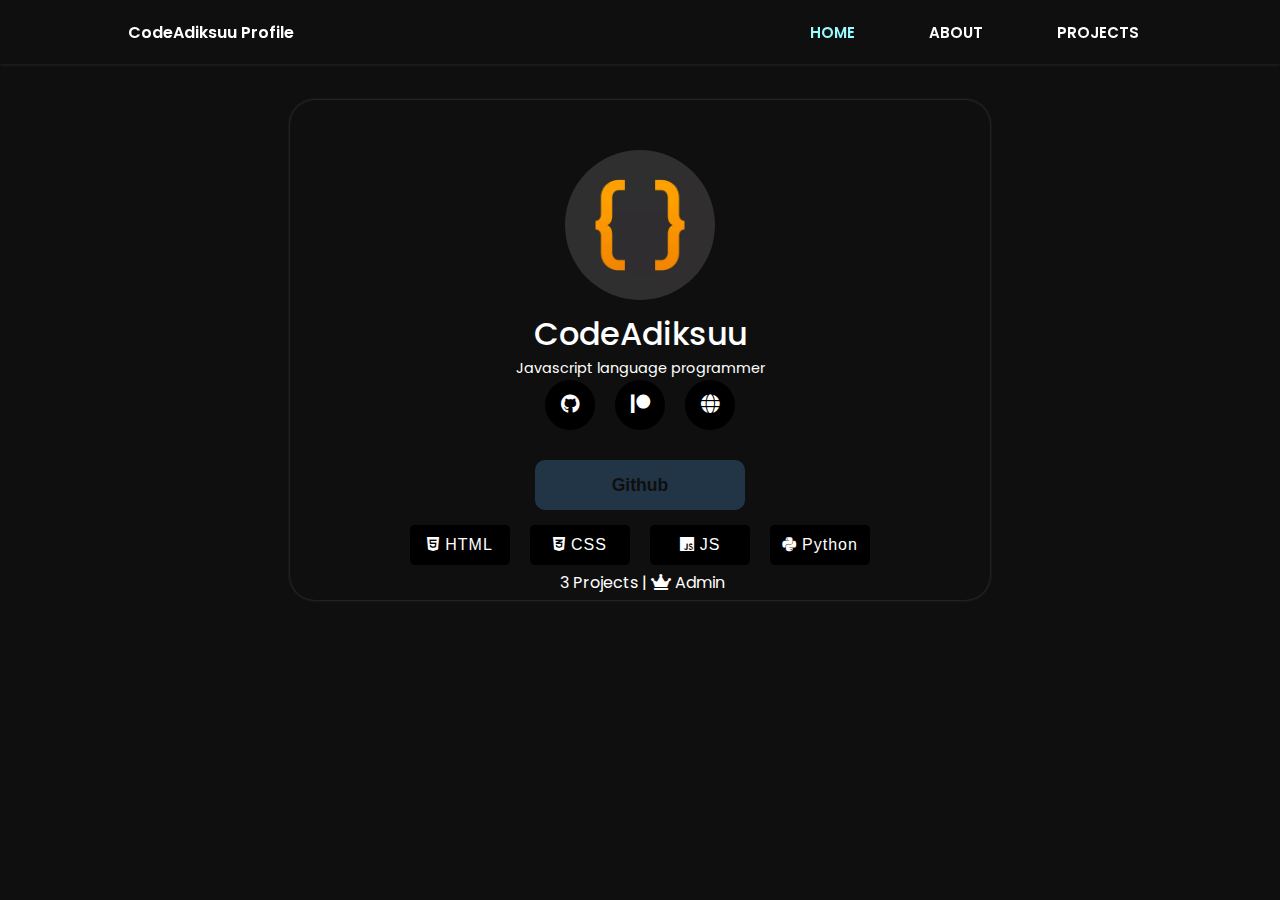
<file: src/pages/profile-codeadiksuu.html>
<!DOCTYPE html>
<html lang="en">
<head>
    <meta charset="UTF-8">
    <meta http-equiv="X-UA-Compatible" content="IE=edge">
    <meta name="viewport" content="width=device-width, initial-scale=1.0">
    <title>Profile - CodeAdiksuu</title>
    <link rel="stylesheet" href="/src/assets/css/style.css">
    <link rel="stylesheet" href="https://pro.fontawesome.com/releases/v5.10.0/css/all.css">
	<link rel="shortcut icon" href="/src/assets/Images/oscLogoBg.png" type="image/x-icon">
</head>
<body>
    
    <div class="scrollToTop-btn">
			<i class="fas fa-angle-up"></i>
		</div>

		<header class="l-header">
			<nav class="nav bd-grid">
				<div>
					<a href="#" class="nav__logo">CodeAdiksuu Profile</a>
				</div>

				<div class="nav__menu" id="nav-menu">
					<ul class="nav__list">
						<li class="nav__item">
							<a href="/index.html#home" class="nav__link active">HOME</a>
						</li>
						<li class="nav__item">
							<a href="/index.html#about" class="nav__link">ABOUT</a>
						</li>
						<li class="nav__item">
							<a href="/index.html#project" class="nav__link">PROJECTS</a>
						</li>
					</ul>
				</div>

				<div class="nav__toggle" id="nav-toggle">
					<i class="fas fa-bars"></i>
				</div>
			</nav>
		</header>

        <section class="profile" id="profile">
            <div class="profile__card">
                <img src="/src/assets/Images/logoAdiksuu.png" alt="">
                <div class="profile__info">
                    <h1 class="profile__name">CodeAdiksuu</h1>
                    <p class="profile__about">Javascript language programmer</p>

					<div class="profile__soc">
                    <button class="profile__socials" onclick="link1();"><i class="fab fa-github"></i></button>
					<button class="profile__socials" onclick="link2();"><i class="fab fa-patreon"></i></button>
					<button class="profile__socials" onclick="link3();"><i class="fas fa-globe"></i></button>
						</div>	

                    <div class="profile__buttons">
                        <button class="profile__github" onclick="link1();">Github</button>
                    </div>

					<div class="profile__exp">
						<button class="profile__experience"><i class="fab fa-html5"></i>HTML</button>
						<button class="profile__experience"><i class="fab fa-css3-alt"></i>CSS</button>
						<button class="profile__experience"><i class="fab fa-js"></i>JS</button>
						<button class="profile__experience"><i class="fab fa-python"></i>Python</button>
					</div>

                    <div class="profile__stats">
                        <p class="profile_projects"><i class="fas fa-folders"></i> 3 Projects | <i class="fas fa-crown"></i> Admin</p>
                    </div>
                </div>
            </div>
        </section>

<!-- <footer class="footer">
			<p class="footer__title">OSC Projects</p>

			<div class="footer__social">
				<a href="https://seaclipstudio.tk" class="footer__icon"
					><i class="fas fa-globe"></i
				></a>
				<a href="https://patreon.com/adiksuu" class="footer__icon"
					><i class="fab fa-patreon"></i
				></a>
				<a href="https://github.com/SeaClip-Studio" class="footer__icon"
					><i class="fab fa-github"></i
				></a>
			</div>

			<p>&#169; 2022 copyright <span>SeaClipStudio S.A</span>.</p>
		</footer> -->


    <script src="./scripts/script.js"></script>
</body>
</html>
</file>
<file: src/assets/css/style.css>
@import url("https://fonts.googleapis.com/css2?family=Poppins:wght@400;500;600;700;800&display=swap");
@import url('https://fonts.googleapis.com/css2?family=Nunito:wght@200;300;400;500;600;700;800&display=swap');

/* ZMIENNE */

:root {
	--header-height: 3rem;
	--font-semi: 600;
}

:root {
    --gradient-color: 315deg,#98fcff 25%,#40f2ff;
	--first-color: #98fcff;
	--black-color: #fff;
	--white-color: #0f0f0f;
}

:root {
	--body-font: "Poppins", sans-serif;
	--big-font-size: 2rem;
	--h2-font-size: 1.25rem;
	--normal-font-size: 0.938rem;
}

@media screen and (min-width: 768px) {
	:root {
		--big-font-size: 3.5rem;
		--h2-font-size: 2rem;
		--normal-font-size: 1rem;
	}
}

:root {
	--mb-1: 0.5rem;
	--mb-2: 1rem;
	--mb-3: 1.5rem;
	--mb-4: 2rem;
	--mb-5: 2.5rem;
	--mb-6: 3rem;
}

:root {
	--z-back: -10;
	--z-normal: 1;
	--z-tooltip: 10;
	--z-fixed: 100;
}

/* RESET HTML */

*,
::before,
::after {
	box-sizing: border-box;
	transition: 0.5s linear;
}

html {
	scroll-behavior: smooth;
}

body {
	margin: var(--header-height) 0 0 0;
	font-family: var(--body-font);
	font-size: var(--normal-font-size);
	color: var(--white-color);
	background: var(--white-color);
}

h1,
h2,
p {
	margin: 0;
	color: var(--black-color);
}
ul {
	margin: 0;
	padding: 0;
	list-style: none;
}

a {
	text-decoration: none;
}

img {
	max-width: 100%;
	height: auto;
	display: block;
}

/* KLASY CSS */

.section-title {
	position: relative;
	font-size: var(--h2-font-size);
	color: var(--first-color);
	margin-top: var(--mb-2);
	margin-bottom: var(--mb-4);
	text-align: center;
}

.section-title::after {
	position: absolute;
	content: "";
	width: 64px;
	height: 0.18px;
	left: 0;
	right: 0;
	margin: auto;
	top: 2rem;
	background-color: var(--first-color);
}

/* COOKIE BOX STYLING */

.wrapper {
	position: fixed;
	bottom: 0px;
	background: var(--white-color);
	width: 100%;
	border-radius: 15px 15px 0 0;
	text-align: center;
	padding: 25px 25px 30px 25px;
	z-index: 10000;
}

.wrapper.hide {
	opacity: 0;
	visibility: hidden;
	transition: all 0.3s linear;
}

.wrapper img {
	max-width: 90px;
	display: unset;
	border-radius: 50%;
}

.wrapper .content {
	margin-top: 10px;
}

.content header {
	font-size: 25px;
	font-weight: 600;
}

.content p {
	color: var(--black-color);
	margin-bottom: 15px;
}

.content header {
	color: var(--black-color);
	margin: 5px 0 20px 0;
}

.content .buttons {
	display: flex;
	align-items: center;
	justify-content: center;
}

.buttons .item {
	margin: 0 10px;
}

.buttons button {
	padding: 10px 20px;
	background: var(--first-color);
	border: none;
	outline: none;
	font-size: 16px;
	font-weight: 500;
	color: #fff;
	border-radius: 5px;
	cursor: pointer;
	border: 2px solid var(--first-color);
}

.buttons button:hover {
	background: var(--white-color);
	color: var(--first-color);
	transition: 0.3s linear;
}

.buttons a {
	color: var(--first-color);
}

.section {
	padding-top: 3rem;
	padding-bottom: 2rem;
	color: var(--black-color);
}

.bd-grid {
	max-width: 1024px;
	display: grid;
	grid-template-columns: 100%;
	grid-column-gap: 2rem;
	width: calc(100% - 2rem);
	margin-left: var(--mb-2);
	margin-right: var(--mb-2);
}

.l-header {
	width: 100%;
	position: fixed;
	top: 0;
	left: 0;
	z-index: var(--z-fixed);
	background-color: var(--white-color);
	box-shadow: 0 1px 4px rgba(146, 161, 176, 0.15);
}

.nav {
	height: var(--header-height);
	display: flex;
	justify-content: space-between;
	align-items: center;
	font-weight: var(--font-semi);
}

@media screen and (max-width: 768px) {
	.nav__menu {
		position: fixed;
		top: var(--header-height);
		right: -100%;
		width: 80%;
		height: 100%;
		padding: 2rem;
		background-color: var(--white-color);
		transition: 0.5s linear;
	}
}

.nav__item {
	margin-bottom: var(--mb-4);
}

.nav__link {
	position: relative;
	color: var(--black-color);
}

.nav__link:hover {
	position: relative;
}

.nav__link:hover::after {
	position: absolute;
	width: 100%;
	height: 0.18rem;
	left: 0;
	top: 2rem;
	background-color: var(--first-color);
}


.nav__toggle {
	color: var(--black-color);
	font-size: 1.5rem;
	cursor: pointer;
}

.active::after {
	position: absolute;
	height: 0.18rem;
	left: 0;
	top: 2rem;
	background-color: var(--first-color);
}

nav ul li a {
	color: #e6e6e6;
	font-size: 15px;
	padding: 7px 13px;
	border-radius: 3px;
}

nav ul li a.active,
nav ul li a:hover {
	color: var(--first-color);
	transition: 0.2s;
}
/* SHOW MENU */

.show {
	right: 0;
}


.home {
	height: calc(100vh - 3rem);
	row-gap: 1rem;
}

.home__data {
	align-self: center;
}

.home__title {
	font-size: 2rem;
	margin-bottom: var(--mb-1);
	font-family: 'Poppins';
    text-align: center;
    background: -webkit-linear-gradient(var(--gradient-color));
    background-clip: text;
    -webkit-background-clip: text;
    -webkit-text-fill-color: transparent;
}


.home__title-color {
	background: #fff;
    background-clip: text;
    -webkit-background-clip: text;
    -webkit-text-fill-color: transparent;
}

.home__subtitle {
	text-align: center;
    font-family: 'Nunito';
    font-weight: 300;
    font-size: 16px;
    color: rgba(235, 235, 235, .6);
    line-height: 1.5;
}
.home__subtitle span {
    text-decoration: none;
    color: #50bada;
}
.home__subtitle a:hover {
	color:#ff3714;
}
.home__subtitle a, a:hover, .home__subtitle a:focus, .home__subtitle a:active {
	text-decoration: none;
	color: #50bada;
}
.nav__logo {
	color: var(--black-color);
}
.nav__logo:hover {
	color: var(--black-color);
}

.home__social {
	display: flex;
	flex-direction: column;
}

.home__social-icon {
	width: max-content;
	margin-bottom: var(--mb-2);
	font-size: 1.5rem;
	color: var(--black-color);
	transition: 0.3s linear;
}

.home__social-icon:hover {
	color: var(--first-color);
}

.home__img {
	position: absolute;
	right: 0;
	bottom: 0;
	width: 205px;
}

.footer {
	background-color: var(--white-color);
	color: var(--black-color);
	text-align: center;
	font-weight: var(--font-semi);
	padding: 2rem 0;
}

.footer__title {
	font-size: 2rem;
	margin-bottom: var(--mb-4);
}

.footer__social {
	margin-bottom: var(--mb-4);
}

.footer__icon i {
	font-weight: 300;
	font-size: 1.5rem;
	color: var(--first-color);
	margin: 0 var(--mb-2);
}

.footer p {
	color: var(--black-color);
}
.footer p span {
	color: var(--first-color);
}

.button {
    display: inline-block;
    background-color: #42b8b8;
    color: #213547;
    padding: .75rem 2.5rem;
    font-weight: var(--font-semi);
    border-radius: .5rem;
    transition: .3s linear;
}

.button:hover {
    box-shadow: 0 10px 36px rgba(0,0,0,.15);
    background-color: #50bada;
}

section.about {
	min-height: 70vh;
	background: url(Images/subscribe-bg.png);
	background-size: cover;
	background-attachment: fixed;
}


/* STYLING MEDIA VIEW SITE */

@media screen and (min-width: 768px) {

	body {
		margin: 0;
	}

	.skills__container {
		grid-template-columns: repeat(2, 1fr);
		align-items: center;
		text-align: left;
	}
	
	
	.section {
		padding-top: 4rem;
		padding-bottom: 3rem;
	}
	.section-title {
		margin-bottom: var(--mb-6);
	}
	.section-title::after {
		width: 80px;
		top: 3rem;
	}

	.nav {
		height: calc(var(--header-height) + 1rem);
	}
	.nav__list {
		display: flex;
		padding-top: 0;
	}
	.nav__item {
		margin-left: var(--mb-6);
		margin-bottom: 0;
	}
	.nav__toggle {
		display: none;
	}
	.nav__link {
		color: var(--black-color);
	}

	.home {
		height: 100vh;
	}
	.home__data {
		align-self: flex-end;
	}
	.home__social {
		padding-top: 0;
		padding-bottom: 2.5rem;
		flex-direction: row;
		align-self: flex-end;
	}
	.home__social-icon {
		margin-bottom: 0;
		margin-right: var(--mb-4);
	}
	.home__social-icon i {
		color: #fff;
	}
	.home__social-icon i:hover {
		color: var(--first-color);
	}
	.home__img {
		width: 257px;
		bottom: 15%;
	}
    .home__title {
        font-size: 4.5rem;
    }

	.about__container,
	.skills__container {
		grid-template-columns: repeat(2, 1fr);
		align-items: center;
		text-align: left;
	}
	.about__img img {
		width: 300px;
		top: 100px;
	}

	.about .about__subtitle {
		color: var(--first-color)
	}
}




/* CUSTOM SCROLLBAR STYLING */

::-webkit-scrollbar {
	width: 10px;
}

::-webkit-scrollbar-track {
	border-radius: 5px;
	box-shadow: inset 0 0 10px rgba(0, 0, 0, 0.25);
}

::-webkit-scrollbar-thumb {
	border-radius: 5px;
	background-color: var(--first-color);
}




/* SCROLL TOP STYLING */

.scrollToTop-btn {
	z-index: 999;
	position: fixed;
	background: var(--first-color);
	color: var(--white-color);
	width: 45px;
	height: 45px;
	right: 20px;
	bottom: 0;
	font-size: 25px;
	text-align: center;
	line-height: 45px;
	border-radius: 3px;
	cursor: pointer;
	pointer-events: none;
	opacity: 0;
	transition: all 0.5s ease;
}

.scrollToTop-btn.active {
	bottom: 20px;
	opacity: 1;
	pointer-events: auto;
}

.scrollToTop-btn:hover {
	background: #50bada;
}

/* REVEAL EFFECT STYLING */

.drop {
	position: relative;
	transform: scale(0.7);
	opacity: 0;
	transition: all 1s ease;
}

.drop.active {
	transform: scale(1);
	opacity: 1;
}

.reveal {
	position: relative;
	transform: translateY(50px);
	opacity: 0;
	transition: all 1.5s ease;
}

.reveal.active {
	transform: translateY(0);
	opacity: 1;
}

.bx {
    color: #000;
    position: relative;
    align-items: center;
    justify-content: center;
    display: flex;
    letter-spacing: 5px;
    margin-left: 15px;
    font-size: 20px;
    cursor: pointer;
    top: 2px;
    font-weight: 600;
}



.footer__icon i {
    font-weight: 300;
    font-size: 1rem;
    color: var(--black-color);
}


#download{
    position: relative;
    top: 5rem;
    text-align: center;
    width: 100%;
}

#download .btn-groups{
    -ms-flex-wrap: wrap;
        flex-wrap: wrap;
}
#download .btn-groups a{
    background: var(--first-color);
    border-radius: .5rem;
    color: #213547;
    font-weight: 500;
    padding: .4rem 1rem;
    font-size: 1.2rem;
    transition: .3s linear;
}

#download .btn-groups a:hover{
    background: #50bada;
}

@media screen and (max-width: 780px) {
    #download .btn-groups a{
        margin: .2rem;
        background: var(--first-color);
        border-radius: .5rem;
        color: #213547;
        font-weight: 500;
        padding: 9px 12px;
        font-size: 1.2rem;
        transition: .3s linear;
    }
}

a i {
    color: #213547;
}

.newsletter{
    text-align: center;
    padding:5rem 1rem;
    background: url(../Images/bgElement.png) no-repeat;
    background-size: cover;
    background-attachment: fixed;
}

.newsletter h3{
    color:var(--white-color);
    font-size: 3rem;
    text-transform: uppercase;
}

.newsletter p{
    color: rgba(235, 235, 235, .6);
    margin:2rem auto;
}

@media (max-width:788px){
    .newsletter p{
        width:auto;
    }
	.project__boxes .box {
    	min-width: calc(100% - 10px);
	}

}

a.button, a.button:hover {
    background: #ff4d2d;
    color: #213547;
}

.about__container {
	row-gap: 2rem;
	text-align: left;
}

.about__subtitle {
	margin-bottom: var(--mb-2);
}

.about__img {
	justify-self: center;
}

.about__img img {
	width: 650px;
    border-radius: 15px;
}



#games{
    min-height: 75vh;
    margin-top: 5rem;
    text-align: center;
}




#games h3{
    font-size: 4rem;
    letter-spacing: 2px;
    color: var(--black-color);
    text-transform: uppercase;
    margin-top: 2rem;
}
#games .text{
    max-width: 500px;
    margin-right: auto;
    margin-left: auto;
    min-height: 100px;
    font-size: 1.8rem;
}
#games .btn-groups{
    -ms-flex-wrap: wrap;
        flex-wrap: wrap;
    margin-top: 2rem;
}
#games .btn-groups a{
    margin: 1rem;
    background-color: var(--first-color);
    border-radius: .3rem;
    color: #fff;
    padding: 1.4rem 2rem;
    font-size: 1.8rem;
    text-transform: uppercase;
    transition: .3s linear;
    border: 2px solid var(--first-color);
}
#games .btn-groups a:hover{
    background-color: var(--white-color);
    border: 2px solid var(--first-color);
	cursor: pointer;
}
#games .btn-groups a#soon {
    background-color: var(--white-color);
    border: 2px solid var(--first-color);
    cursor: default;
}

#team{
  display: flex;
  flex-direction: column;
  justify-content: center;
  align-items: center;
  padding: 40px;
}
.blog-heading{
  display: flex;
  flex-direction: column;
  justify-content: center;
  align-items: center;
  

}
.blog-heading span{
  color: #f33c3c;
}
.blog-heading h3{
  font-size: 2em;
    font-weight: 800;
    color: var(--first-color);
    margin-bottom: 20px
}
.blog-container{
  display: flex;
  justify-content: center;
  align-items: center;
  margin: 20px 0px;
  flex-wrap: wrap;
}

.blog-box{
  width:350px;
  background-color: var(--white-color);
  border: 1px solid #000;
  margin: 20px 20px;
  border-radius: 10px;
}
.blog-img{
  width:100%;
  height: auto;
}
.blog-img img{
  width:75%;
  display: flex;
  margin: auto;
  justify-content: center;
  height: 100%;
  object-fit: cover;
  object-position: center;
  border-radius: 25px;
  transition: all .3s linear;
}

.blog-text{
  padding: 30px;
  display: flex;
  flex-direction: column;
}
.blog-text span{
  color: #f33c3c;
  font-size: 0.9rem;
}
.blog-text .blog-title{
  font-size: 1.4rem;
  font-weight: 700;
  color: var(--first-color);
  text-align: center;
}
.blog-text p{
  color: #9b9b9b;
  font-size: 0.9rem;
  display: -webkit-box;
  -webkit-line-clamp: 3;
  -webkit-box-orient: vertical;
  overflow: hidden;
  text-overflow: ellipsis;
  margin: 20px 0px;
  text-align: center;
}
.blog-text a{
  color: #0f0f0f;
  font-size: 17px;
  font-weight: 800;
  transition: 0.5s ease;
}


.blog-text a:hover{
  color: #c74242;
}
.blog-text .btn {
  color: #fff;
  background: var(--first-color);
  font-size: 1em;
  font-weight: 600;
  display: inline-block;
  padding: 7px 20px;
  text-decoration: none;
  letter-spacing: 1px;
  border-radius: 4px;
  margin-top: 30px;
  transition: 0.5s ease;
}
.blog-text .btn:hover {
  color: #fff;
  background: #ffa11d;
}
.blog-text .btn span {
  color: #fff;
  display: inline-block;
  font-family: bootstrap-icons !important;
  font-style: normal;
  font-size: 16px;
  font-weight: normal !important;
  font-variant: normal;
  text-transform: none;
  line-height: 1;
  vertical-align: -.125em;
  -webkit-font-smoothing: antialiased;
}

@media(max-width:1250px){

  .blog-box{
      width: 300px;
  }
} 
@media(max-width:1100px){
  .blog-box{
      width:90%;
  }
}

@media(max-width:550px){
 
  .blog-box{
      margin: 20px 10px;
      width: 100%;
  }
  #team{
      padding:20px;
  }
}

.project__boxes, .profiles__boxes {
    display: flex;
    max-width: calc(100% - 50px);
    justify-content: center;
    margin: auto;
    flex-wrap: wrap;
}
.project__boxes .box {
    width: 370px;
    margin: 25px;
    background: var(--white-color);
    border: 1px solid #9b9b9b;
    border-radius: 10px 10px 0 0;
	max-height: 700px;
	box-shadow: 0 1px 4px rgba(146, 161, 176, 0.15);
}
.box .image{
    width: 90px;
    height: auto;
    top: 10px;
	display: flex;
	margin: auto;
	justify-content: center;
    position: relative;
    margin-bottom: 25px;
	border-radius: 100%;
	border: 2px solid var(--white-color);
	cursor: pointer;
	transition: .3s linear;
}
.box .image:hover {
	border: 2px solid var(--first-color);
}

.image img { 
	padding: 3px;
    border-radius: 100%;  
}

.project__info{
    position: relative;
    top: -2px;
    right: 0;
    left: 0;
    color: var(--first-color);
    font-size: 1rem;
    text-align: center;
    align-items: center;
    justify-content: center;
}
.project__info:hover {
	color: #42b8b8;
}

.project__link {
	display: flex;
	margin: auto;
	justify-content: center;
	align-items: center;
	margin-bottom: 25px;
	color: #fff;
	font-weight: 400;
	font-size: .9rem;
}
.project__link i {
	margin-right: 5px;
	color: #213547;
}

.project__subinfo {
    display: flex;
    margin: auto;
    justify-content: center;
    font-size: 1rem;
    color:#9b9b9b;
    margin-bottom: 10px;
	text-align: center;
}
.project__source {
    width: calc(100% - 75px);
    height: 55px;
    display: flex;
	margin: auto;
	justify-content: center;
    border: none;
    background: var(--first-color);
    color: var(--white-color);
    font-weight: 600;
    font-size: 1rem;
    border-radius: 20px;
    text-transform: uppercase;
	text-align: center;
	align-items: center;
	margin-bottom: 15px;
}
.project__source i {
	margin-right: 5px;
}
.project__source:hover {
    background: #50bada;
    cursor: pointer;
	border-radius: 5px;
}

@media screen and (min-width: 1024px) {
	.bd-grid {
		margin-left: auto;
		margin-right: auto;
	}
	.home__img {
		right: 10%;
	}

}



.profile__card {
	position: relative;
	top: 100px;
	width: 700px;
	height: 500px;
	background: var(--white-color);
	display: flex;
	margin: auto;
	justify-content: center;
	border-radius: 25px;
	box-shadow: 0px 0px 3px 0px rgb(71, 71, 71);
}

.profile__card img {
	display: flex;
	margin: auto;
	justify-content: center;
	width: 150px;
	position: absolute;
	top: 50px;
	border-radius: 100px;
}

.profile__info .profile__name {
	color: var(--black-color);
	position: relative;
	display: flex;
	margin: auto;
	justify-content: center;
	top: 210px;
	font-weight: 500;
}
.profile__info .profile__about {
	color: var(--black-color);
	font-size: .9rem;
	font-weight: 400;
	position: relative;
	top: 210px;
}

.profile__soc {
	display: flex;
	margin: auto;
	justify-content: center;
	position: absolute;
	top: 270px;
	width: 100%;
	left: 0;
	right: 0;
}
.profile__socials {
	background: #000;
	width: 50px;
	height: 50px;
	border-radius: 50px;
	color: var(--black-color);
	font-size: 1.2rem;
	margin: 10px;
	cursor: pointer;
	border: 2px solid #000;
	transition: .4s linear;
}
.profile__socials:hover {
	background: #0f0f0f;
	border-radius: 5px;
}

.profile__buttons {
	display: flex;
	margin: auto;
	justify-content: center;
	position: absolute;
	top: 360px;
	width: 100%;
	left: 0;
	right: 0;
}
.profile__buttons button {
	width: calc(40% - 70px);
	height: 50px;
	border: 2px solid #213547;
	/* box-shadow: 0px 0px 3px 0px rgba(66, 68, 90, 1); */
	border-radius: 10px;
	font-size: 1.1rem;
	color: #0f0f0f;
	font-weight: 600;
	background: #213547;
	cursor: pointer;
	transition: .3s linear;
}
.profile__buttons button:hover {
	border-radius: 0;
	background: #0f0f0f;
	color: #213547;
}

.profile__exp {
	display: flex;
	margin: auto;
	justify-content: center;
	position: absolute;
	top: 415px;
	width: 100%;
	left: 0;
	right: 0;
}

.profile__experience {
	background: #000;
	width: 100px;
	height: 40px;
	border-radius: 5px;
	color: var(--black-color);
	font-size: 1rem;
	letter-spacing: 1px;
	margin: 10px;
	border: none;
	outline: none;
}
.profile__experience i {
	margin-right: 5px;
}

.profile__stats {
	display: flex;
	margin: auto;
	justify-content: center;
	position: absolute;
	bottom: 5px;
	width: 100%;
	left: 0;
	right: 0;
}

@media screen and (max-width: 780px) {
	.profile__card {
		position: relative;
		top: 30px;
		width: calc(100% - 50px);
		height: 500px;
}
	.profile__buttons button {
		width: calc(70% - 70px);
		height: 50px;
}
	.profile__experience {
		width: calc(25% - 5px);
	}
}


.profiles__box {
	position: relative;
	width: 300px;
	height: 300px;
	border-radius: 5px;
	background: var(--white-color);
	display: flex;
	margin: 10px;
	border: 1px solid #9b9b9b;
	box-shadow: 0px 0px 3px 0px rgb(71, 71, 71);
	cursor: pointer;
	transition: .3s linear;
}
.profiles__box:hover {
	background: #42b8b8;
}

.profiles__image img {
	display: flex;
	margin: auto;
	justify-content: center;
	width: 100px;
	position: absolute;
	left: 0;
	right: 0;
	top: 40px;
	border-radius: 50px;
	background: var(--first-color);
	padding: 3px;
}
.profiles__name {
	display: flex;
	margin: auto;
	justify-content: center;
	right: 0;
	left: 0;
	position: absolute;
	top: 150px;
}
.profiles__subinfo {
	display: flex;
	margin: auto;
	justify-content: center;
	right: 0;
	left: 0;
	bottom: 80px;
	position: absolute;
}
.profiles__look {
	position: absolute;
	bottom: 0;
	border: none;
	border-radius: 0;
	width: 100%;
	height: 50px;
	background: var(--first-color);
	font-size: 1rem;
	font-weight: 600;
	cursor: pointer;
	transition: .3s linear;
}
.profiles__look:hover {
	color: #fff;
	background: #42b8b8;
}

@media screen and (max-width: 780px) {
	.profiles__box {
		width: calc(100% - 5px);
	}
}
</file>
